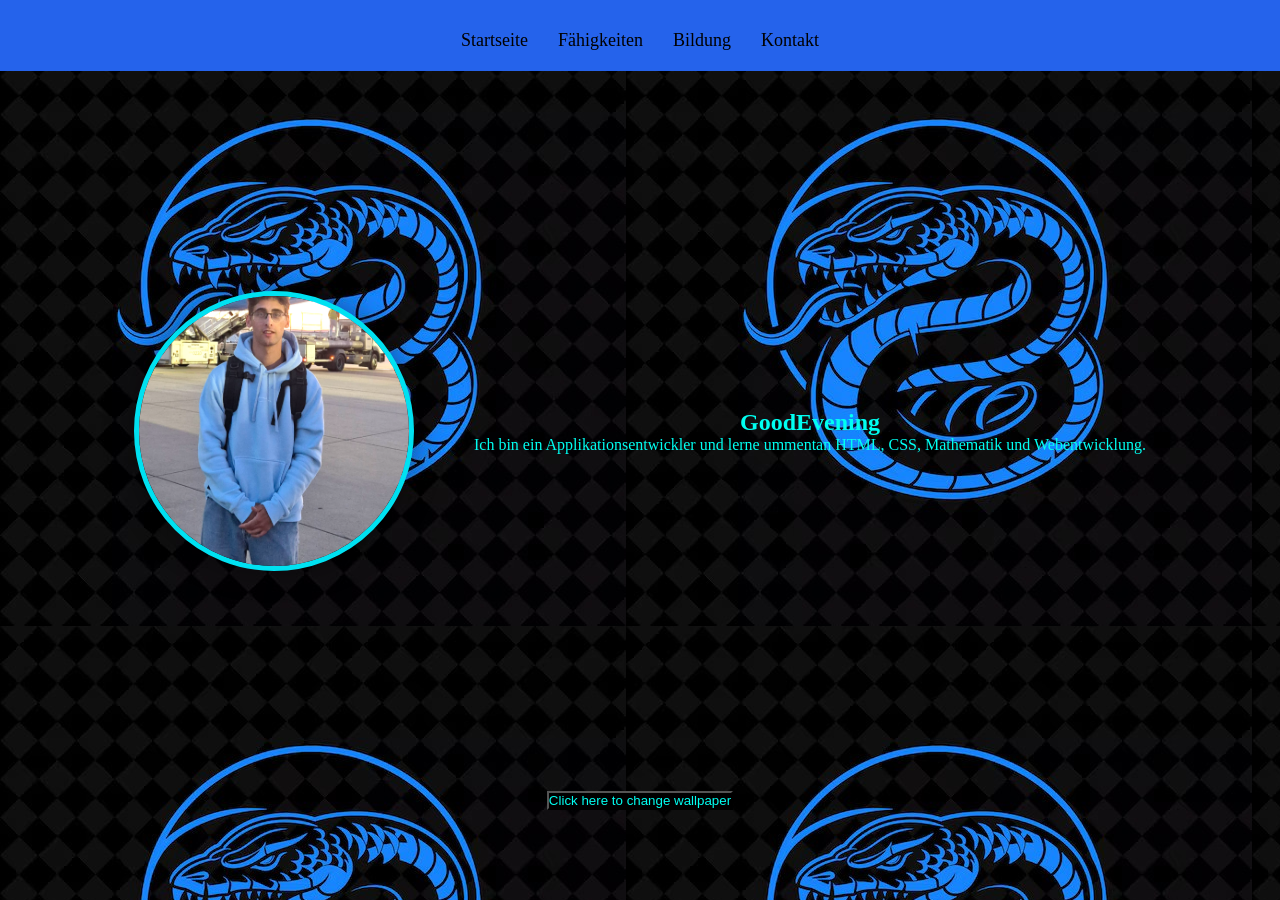
<file: index.html>
<!DOCTYPE html>
<html lang="de"></html>
<head>
    <title>Sean Crown - Portfolio</title>
    <link rel="stylesheet" href="style.css">
    <meta name="viewport" content="width=device-width, initial-scale=1.0">
</head>
<body>
<header>
    <nav>
        <a href="index.html">Startseite</a>
        <a href="uebermich.html">Fähigkeiten</a>
        <a href="bildung.html">Bildung</a>
        <a href="kontakt.html">Kontakt</a>

    </nav>
</header>


<section class="sean_pic">
    <img src="profile.png" alt="profilebild" class="profile-bild">

    <div>
        <h2 id="greeting">Willkommen auf meiner Portfolio</h2>
        <p>Ich bin ein Applikationsentwickler und lerne ummentan HTML, CSS, Mathematik und Webentwicklung.</p>

    </div>
</section>
<script src="scripts.js"></script>
<button onclick="switchWallpaper()">Click here to change wallpaper</button>
</body>
</html>
</file>
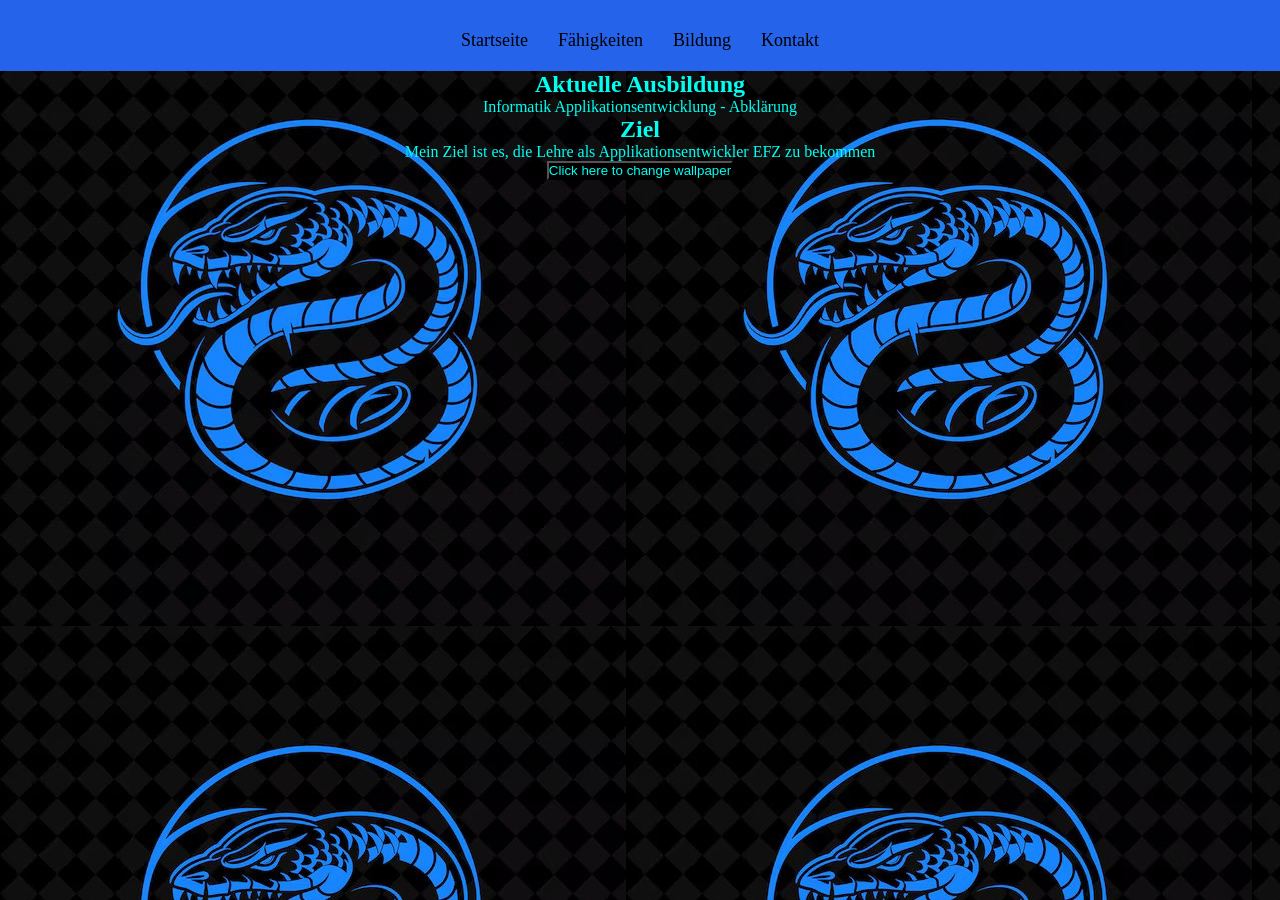
<file: bildung.html>
<!DOCTYPE html>
<html lang="de">
    <head>
        <title>Ausbildung</title>
        <link rel="stylesheet" href="style.css">
        <meta name="viewport" content="width=device-width, initial-scale=1.0">
    </head>
    <body>
        <header>

            <nav>
                <a href="index.html">Startseite</a>
                <a href="uebermich.html">Fähigkeiten</a>
                <a href="bildung.html">Bildung</a>
                <a href="kontakt.html">Kontakt</a>
                </nav>
        </header>

        <section>
            <h2>Aktuelle Ausbildung</h2>
            <p>Informatik Applikationsentwicklung - Abklärung</p>
            <h2>Ziel</h2>
            <p>Mein Ziel ist es, die Lehre als Applikationsentwickler EFZ zu bekommen</p>
        </section>
        <script src="scripts.js"></script>
        <button onclick="switchWallpaper()">Click here to change wallpaper</button>
    </body>
    </html>
</file>
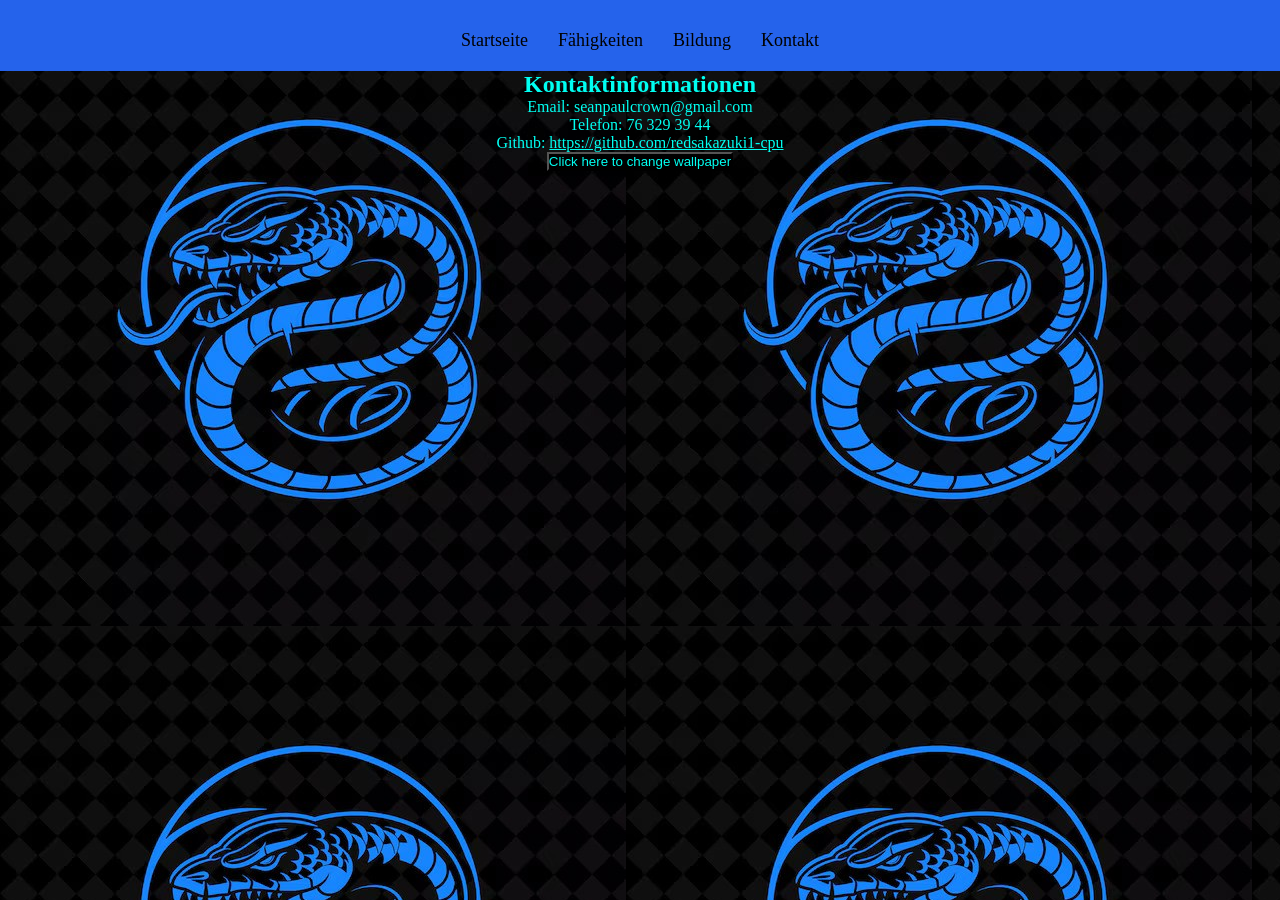
<file: kontakt.html>
<!DOCTYPE html>
<html lang="de">
    <head>
        <title>kontakt</title>
        <link rel="stylesheet" href="style.css">
        <script src="scripts.js"></script>
        <meta name="viewport" content="width=device-width, initial-scale=1.0">
    </head>
    <body>
        <header>

            <nav>
                <a href="index.html">Startseite</a>
                <a href="uebermich.html">Fähigkeiten</a>
                <a href="bildung.html">Bildung</a>
                <a href="kontakt.html">Kontakt</a>
                </nav>
        </header>
        <section>
            <h2>Kontaktinformationen</h2>
            <p>Email: seanpaulcrown@gmail.com</p>
            <p>Telefon: 76 329 39 44</p>
            <p>Github: <a href="https://github.com/redsakazuki1-cpu">https://github.com/redsakazuki1-cpu</a></p>
        </section>
        <script src="scripts.js"></script>
        <button onclick="switchWallpaper()">Click here to change wallpaper</button>
    </body>
    </html>
</file>
<file: style.css>
*{
    margin:0;
    padding: 0;
    box-sizing:border-box;
    color:rgb(0, 255, 242);
}

body{
    font-family:'Franklin Gothic Medium';
    background-image: url("snake.jpg");
    text-align:center;
}

header{
    background:#2563eb;
    color:rgb(0, 238, 255);
    padding:20px;
}
nav{
    display:flex;
    gap:30px;
    margin-top:10px;
    justify-content:center;
}
nav a{
    color:rgb(0, 0, 0);
    text-decoration:none;
    transition:0.3s;
    font-size:18px;

}

nav a:hover{
    color: rgb(0, 255, 255);
    transform:translateY(-2px);
}
.sean_pic{
    display:flex;
    align-items:center;
    gap:60px;
    justify-content:center;
    min-height:80vh;
    animation:fadein 1s ease;

}

@keyframes fadein{
    from{
        opacity:0;
    }
    to{
        opacity:1;
        transform:translateY(0);
    }
}
.sean_pic img{
    width: 280px;
    height: 280px;
    object-fit:cover;
    border-radius:50%;
    border:5px solid #00e1f1;
    box-shadow:0 0 30px rgba(0, 0, 0, 0.4);
}
@media(max-width:768px){
    .sean_pic{
        flex-direction:column;
        text-align:center;
    }

    nav{
        flex-direction:column;
        align-items:center;
    }
        
    }

    .fähigkeiten-card{
            background:rgb(0, 0, 0);
            padding: 20px;
            border-radius:15px;
            box-shadow:0 5px 15px rgba(0,0,0,0.1);
            transition:0.3s;
            justify-content:center;
             display:flex;
             gap:20px;
             flex-wrap:wrap;
        }
.fähigkeiten-card:hover{
    transform:translateY(-5px);
}
.profile-bild:hover{
    transform:scale(1.05);
    box-shadow:
    0 0 10px cyan,
    0 0 20px cyan,
    0 0 30px cyan,
    0 0 40px cyan,
    0 0 80px cyan;

    animation:lightning 0.15s infinite;
}

@keyframes lightning{
    0%{
        filter:brightness(1);
    }
    25%{
        filter:brightness(1.6);
    }
    50%{
        filter:brightness(0.9);
    }
    75%{
        filter:brightness(1.8);
    }
    100%{
        filter:brightness(1);
    }
}

img:hover{
    transform:scale(1.1);
    border:4px solid cyan;
}

button{
    background-color: black;
    border-color: black;
}
</file>
